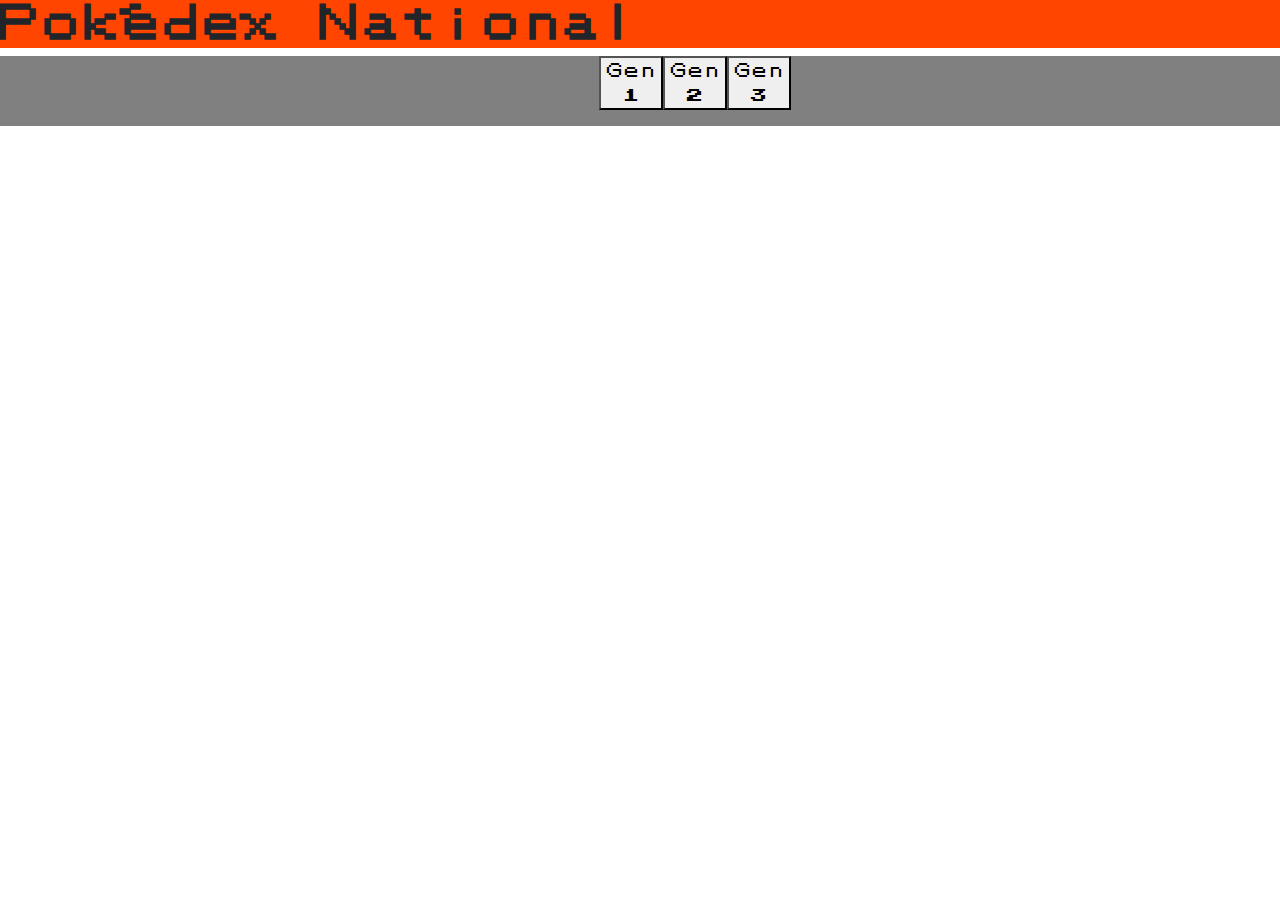
<file: index.html>
<!DOCTYPE html>
<html lang="fr">

<head>
    <link href="https://cdn.jsdelivr.net/npm/bootstrap@5.3.3/dist/css/bootstrap.min.css" rel="stylesheet" integrity="sha384-QWTKZyjpPEjISv5WaRU9OFeRpok6YctnYmDr5pNlyT2bRjXh0JMhjY6hW+ALEwIH" crossorigin="anonymous">
    <link rel="stylesheet" href="public/css/style.css">
    <meta charset="UTF-8">
    <meta name="viewport" content="width=device-width, initial-scale=1.0">
    <title>Pokedex Passerelle</title>
</head>

<body>
    <main>
        <h1><strong>Pokédex National</strong></h1>
        <section id="géneral">
            <article>
                <div id="pokeImage" class="justify-content-evently">
                    <!-- <p>N°000</p>
                    <img src="public/img/pokéball.png" alt="">
                    <p>lorem</p> -->
                </div>
            </article>
        </section>
        <!-- <section id="dex">
            <article>
                <p>Dex :</p>
                <div class="text-start d-inline-flex p-2">
                    <p>type(s) :<br> taille :<br> poids :</p>
                </div>
            </article>
        </section> -->
        <section id="génération">
            <article>
                <div class="d-flex flex-row mb-3 col-12 col-md-1 container text-center">
                    <button>Gen 1</button>
                    <button>Gen 2</button>
                    <button>Gen 3</button>
                </div>
            </article>
        </section>
        <section id="pokémon">
            <article>
                <div id="card" class="d-flex align-content-start flex-wrap">
                </div>
            </article>
        </section>
    </main>
    <script src="https://cdn.jsdelivr.net/npm/bootstrap@5.3.3/dist/js/bootstrap.bundle.min.js" integrity="sha384-YvpcrYf0tY3lHB60NNkmXc5s9fDVZLESaAA55NDzOxhy9GkcIdslK1eN7N6jIeHz" crossorigin="anonymous"></script>
    <script src="public/js/utilities.js"></script>
    <script src="public/js/main.js"></script>
</body>

</html>
</file>
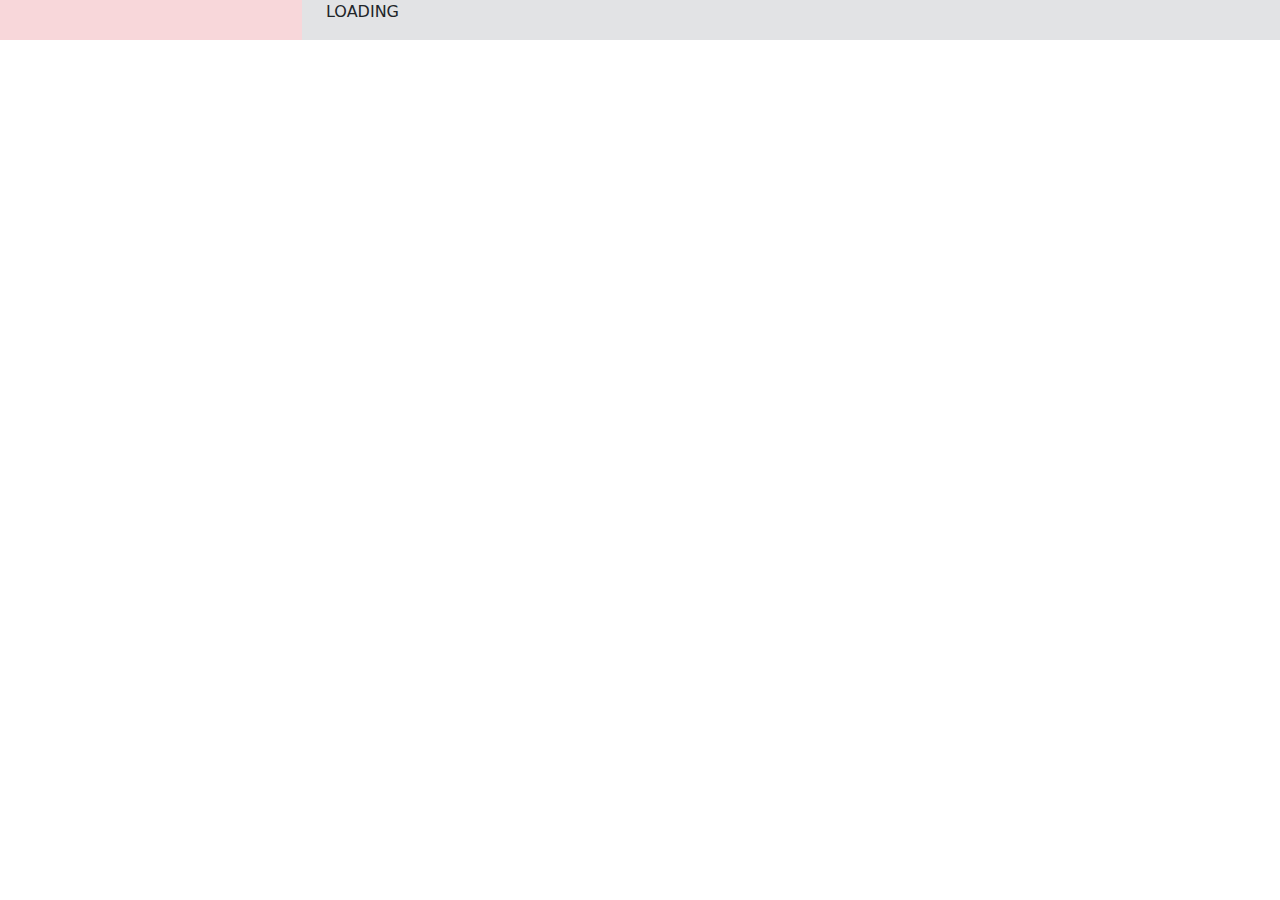
<file: fetchTest.html>
<!DOCTYPE html>
<html lang="en">

<head>
    <meta charset="UTF-8">
    <meta name="viewport" content="width=device-width, initial-scale=1.0">
    <title>Document</title>

    <link href="https://cdn.jsdelivr.net/npm/bootstrap@5.3.3/dist/css/bootstrap.min.css" rel="stylesheet"
        integrity="sha384-QWTKZyjpPEjISv5WaRU9OFeRpok6YctnYmDr5pNlyT2bRjXh0JMhjY6hW+ALEwIH" crossorigin="anonymous">
</head>

<body>
    <main>
        <div id="mainFrame" class="row">
            <div class="col-3 bg-danger-subtle">
                <div id="pokeImage" class="text-center">
                </div>
            </div>
            <div id="card" class="col-9 row bg-secondary-subtle">
                <p>LOADING</p>
            </div>
        </div>
    </main>
    
    <script src="https://cdn.jsdelivr.net/npm/bootstrap@5.3.3/dist/js/bootstrap.bundle.min.js" integrity="sha384-YvpcrYf0tY3lHB60NNkmXc5s9fDVZLESaAA55NDzOxhy9GkcIdslK1eN7N6jIeHz" crossorigin="anonymous"></script>
    <script src="public/js/utilities.js"></script>
    <script src="public/js/main.js"></script>
</body>

</html>
</file>
<file: public/css/style.css>
@font-face {
    font-family: "Pokemon GB"; 
    src: url(../fonts/jackster-productions_pokemon-gb/Pokemon\ GB.ttf)
}



body {
    font-family: "Pokemon GB";
}



main h1{
    background-color: orangered;
}



#géneral article {
    background-color: lightblue;
    display: flex;
    flex-direction: row;
    justify-content: space-between;
}



#dex article {
    background-color: lightblue;
}



#génération article {
    background-color: grey;
    display: flex;
    flex-direction: column;
}



#pokémon article {
    background-color: lightblue;
    display: flex;
    align-content: flex-start;
}
</file>
